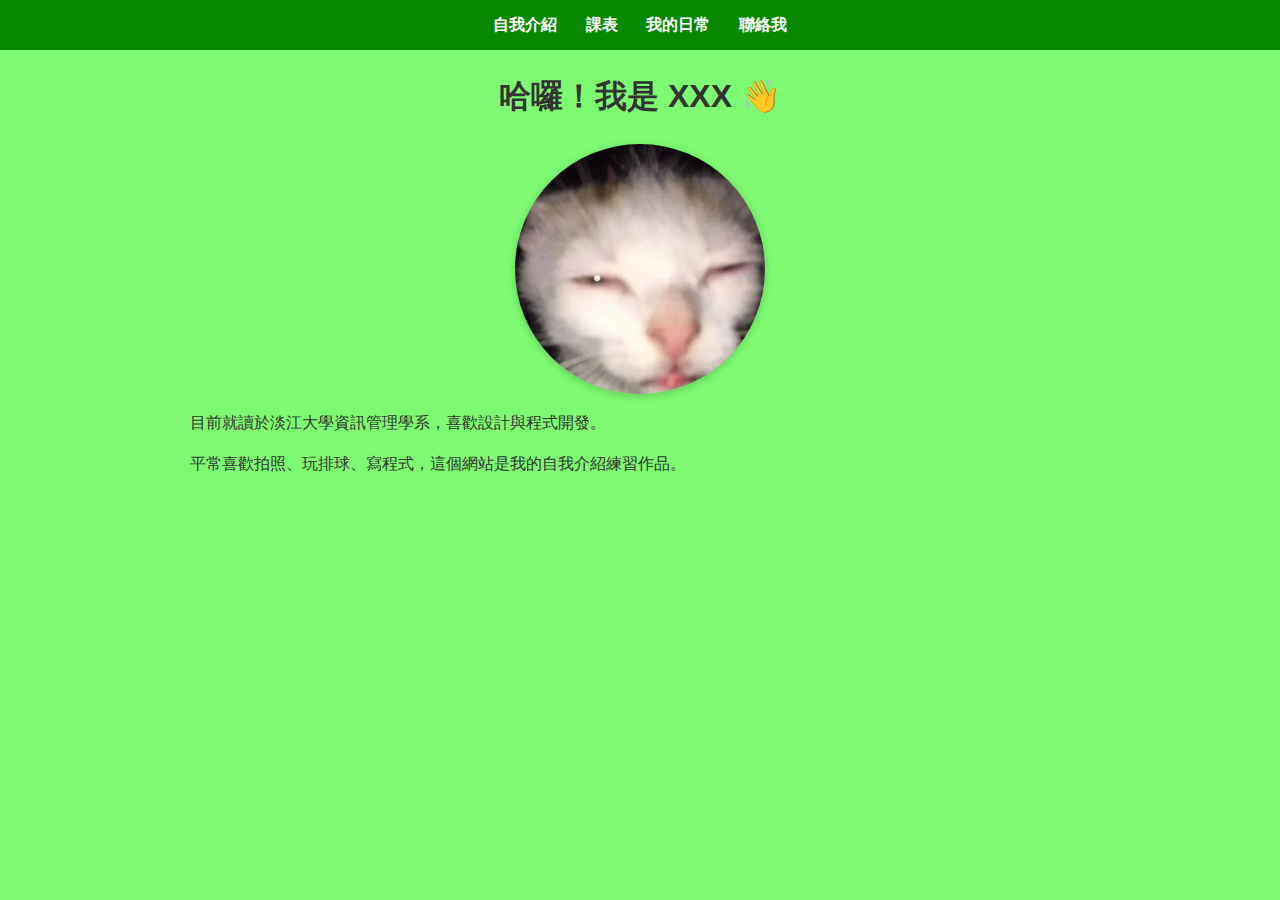
<file: index.html>
<!DOCTYPE html>
<html lang="zh-Hant">
<head>
  <meta charset="UTF-8">
  <title>自我介紹</title>
  <link rel="stylesheet" href="style.css">
</head>
<body>
  <nav class="nav">
    <a href="index.html" class="nav__link">自我介紹</a>
    <a href="schedule.html" class="nav__link">課表</a>
    <a href="gallery.html" class="nav__link">我的日常</a>
    <a href="contact.html" class="nav__link">聯絡我</a>
  </nav>

  <div class="container">
    <h1>哈囉！我是 XXX 👋</h1>
    <img src="images/head.webp" alt="我的照片" class="avatar">
    <p>目前就讀於淡江大學資訊管理學系，喜歡設計與程式開發。</p>
    <p>平常喜歡拍照、玩排球、寫程式，這個網站是我的自我介紹練習作品。</p>
  </div>
</body>
</html>
</file>
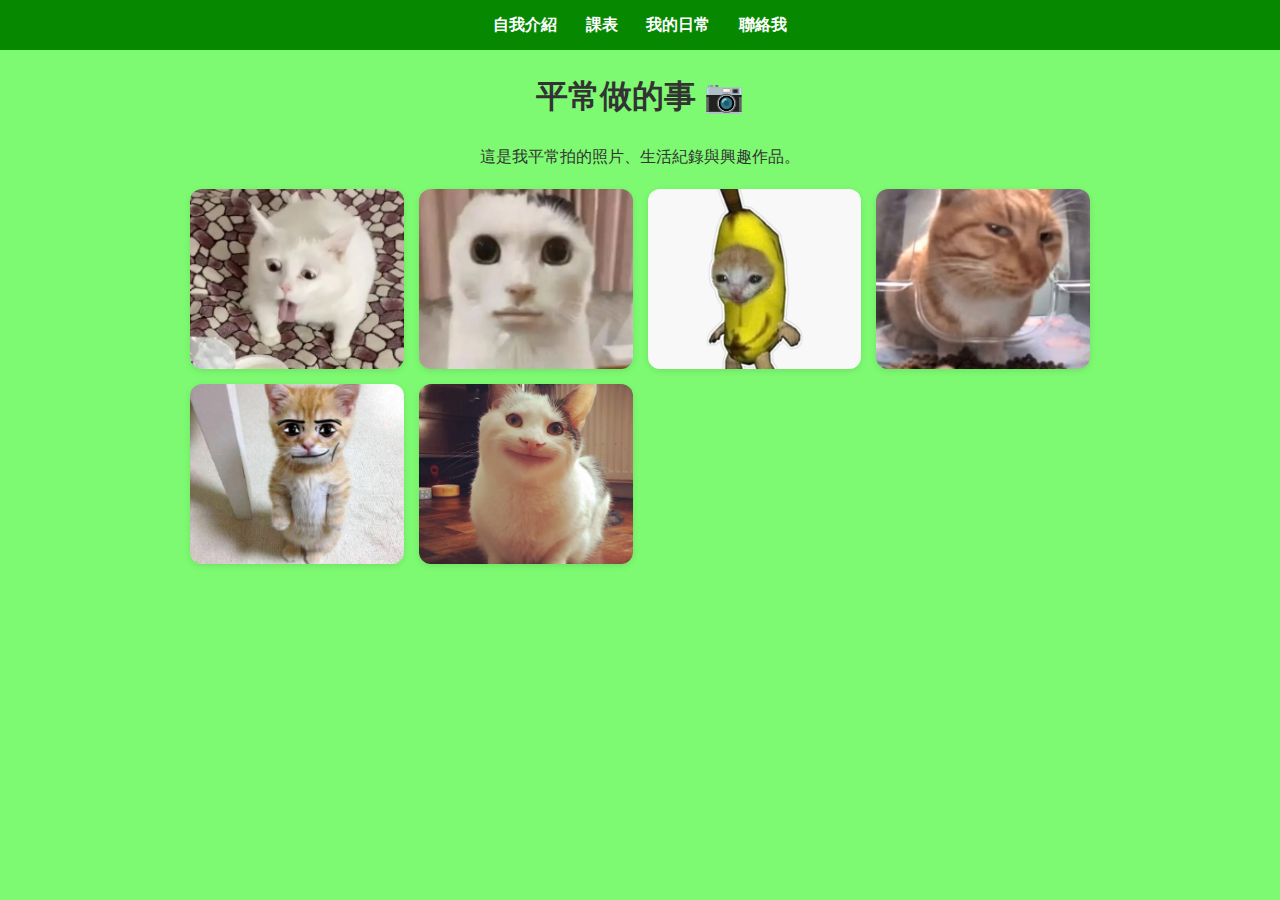
<file: gallery.html>
<!DOCTYPE html>
<html lang="zh-Hant">
<head>
  <meta charset="UTF-8">
  <title>我的日常</title>
  <link rel="stylesheet" href="style.css">
</head>
<body>
  <nav class="nav">
    <a href="index.html" class="nav__link">自我介紹</a>
    <a href="schedule.html" class="nav__link">課表</a>
    <a href="gallery.html" class="nav__link">我的日常</a>
    <a href="contact.html" class="nav__link">聯絡我</a>
  </nav>

  <div class="container">
    <h1>平常做的事 📷</h1>
    <p style="text-align:center;">這是我平常拍的照片、生活紀錄與興趣作品。</p>
    <div class="gallery">
      <img src="images/OIP1.webp" alt="照片1">
      <img src="images/OIP2.webp" alt="照片2">
      <img src="images/51i5ScZaGGL3.jpg" alt="照片3">
      <img src="images/funny-cat-memes-go-hard-cover_6754.jpg" alt="照片4">
      <img src="images/83gcmz5.jpg" alt="照片5">
      <img src="images/R6.jpg" alt="照片6">
    </div>
  </div>
</body>
</html>
</file>
<file: style.css>
/* === 顏色與基本設定 === */
/* 
  :root 是全域變數區，可以定義網站會用到的主要顏色或字型設定。
  這裡設定了主色、深色版本、文字顏色、背景顏色等。
  使用時用 var(--變數名稱) 就能套用。
*/
:root {
  --main-color: #068801;   /* 主色：亮橘黃色（按鈕、導覽列背景） */
  --main-dark: #abf373;    /* 主色加深版（滑鼠移過去時使用） */
  --text-color: #333;      /* 主要文字顏色（深灰） */
  --bg-light: #7dfa71;
  --accent-color:#37a82d; /* 頁面背景色（淡黃色） */
}

/* === 全站 body 設定 === */
body {
  font-family: "Noto Sans TC", sans-serif;  /* 全站字體（使用 Noto Sans TC 中文字型） */
  background-color: var(--bg-light);        /* 套用上面定義的背景色變數 */
  color: var(--text-color);                 /* 套用文字顏色變數 */
  margin: 0;                                /* 取消瀏覽器預設外距 */
  line-height: 1.6;                         /* 行距設為 1.6，讓文字比較好閱讀 */
}

/* === 導覽列樣式 === */
.nav {
  background-color: var(--main-color);  /* 導覽列背景使用主色 */
  text-align: center;                   /* 導覽列項目置中 */
  padding: 12px;                        /* 上下內距 12px */
}

/* 導覽列裡的連結樣式 */
.nav__link {
  color: #fff;              /* 文字顏色白色 */
  text-decoration: none;    /* 移除底線 */
  margin: 0 12px;           /* 左右間距 12px */
  font-weight: bold;        /* 加粗字體 */
}

/* 滑鼠移到連結上時的效果 */
.nav__link:hover {
  color: var(--main-dark);  /* 顏色變深一點 */
}

/* === 容器設定 === */
/* 
  container 是主要版面容器，用來限制網頁內容最大寬度，
  讓內容不會太寬、保持整齊置中。
*/
.container {
  width: 80%;          /* 寬度為螢幕的 80% */
  max-width: 900px;    /* 最大寬度 900px，避免在大螢幕太寬 */
  margin: 20px auto;   /* 上下外距 20px，左右自動置中 */
}

/* === 標題樣式 === */
h1, h2 {
  text-align: center;         /* 標題置中 */
  color: var(--text-color);   /* 使用主要文字顏色 */
}

/* === 按鈕樣式 === */
.btn {
  background-color: var(--main-color);  /* 背景使用主色 */
  color: white;                         /* 按鈕文字白色 */
  padding: 10px 18px;                   /* 上下 10px、左右 18px 內距 */
  border: none;                         /* 移除預設邊框 */
  border-radius: 8px;                   /* 圓角 8px */
  cursor: pointer;                      /* 滑鼠移過去變手指圖示 */
  display: inline-block;                /* 讓按鈕能正常排列 */
}

/* 滑鼠移到按鈕時的顏色變化 */
/* === 滑鼠移上按鈕的互動效果 === */
.btn:hover {
  background-color: var(--main-dark);  
  /* 顏色變化：
     當滑鼠移上去時，背景顏色會改成 --main-dark（主色加深版），
     給使用者「可互動」的視覺回饋。 */

  box-shadow: 0 4px 8px rgba(0,0,0,0.2);  
  /* 陰影效果：
     在按鈕下方產生柔和陰影（X 位移 0、Y 位移 4px、模糊 8px），
     顏色為半透明黑色 rgba(0,0,0,0.2)。
     讓按鈕看起來浮起、有立體感。 */

  transform: translateY(-2px);  
  /* 位移效果：
     按鈕在 hover 時往上移動 2px，
     模擬「浮起」的感覺。配合 box-shadow 看起來更真實。 */
}
/* === 按鈕被點擊時的效果（Active 狀態） === */
.btn:active {
  transform: translateY(1px);  
  /* 向下位移：
     當按鈕被點擊（滑鼠按住未放開）時，
     元素會向下移動 1px，
     模擬「被按下去」的視覺效果。 */

  box-shadow: 0 2px 4px rgba(0,0,0,0.2);
  /* 陰影變小：
     陰影的距離（Y=2px, 模糊=4px）比 hover 狀態更小，
     看起來像是按鈕貼近背景、真的被壓下去了。 */
}
/* === 強調色按鈕（Accent Button） === */
.btn--accent {
  background-color: var(--accent-color);
  /* 使用網站設定的強調色（accent-color）
     通常用於「次要動作」或「強調提醒」，
     例如：查看更多、前往其他頁面、取消等次要按鈕。 */
}

/* 滑鼠移上強調色按鈕時的變化 */
.btn--accent:hover {
  background-color: #1e40af;
  /* 改為更深一階的藍色，增強互動回饋感。
     （#1e40af 是 #1d4ed8 的深色版本）
     同樣可配合 transition 呈現滑順變化。 */
}

/* === 表格樣式 === */
table {
  width: 100%;                 /* 表格寬度佔滿容器 */
  border-collapse: collapse;   /* 合併邊框線（不會重疊出雙線） */
  margin-top: 20px;            /* 與上方內容保留間距 */
}

/* 表格的儲存格（標題與內容）共用樣式 */
th, td {
  border: 1px solid #ccc;      /* 邊框顏色淺灰色 */
  padding: 10px;               /* 內距 10px */
  text-align: center;          /* 內容置中 */
}

/* 表頭（th）另外加上背景色 */
th {
  background-color: #fff3cd;   /* 淡黃色背景 */
}

/* === 表單樣式 === */
form {
  width: 80%;             /* 寬度佔容器的 80% */
  max-width: 500px;       /* 最寬 500px */
  margin: 0 auto;         /* 置中顯示 */
}

/* 輸入框與文字區塊共用樣式 */
input, textarea {
  width: 100%;             /* 寬度撐滿父容器 */
  padding: 10px;           /* 內距 10px */
  margin-top: 8px;         /* 與上方標籤的距離 */
  border: 1px solid #ccc;  /* 邊框淺灰色 */
  border-radius: 6px;      /* 圓角 6px */
}

/* 表單的標籤（文字說明） */
label {
  font-weight: bold;       /* 加粗讓標籤更明顯 */
}

/* === 照片牆樣式 === */
/*
  gallery 是用 CSS Grid 建立的圖片牆。
  repeat(auto-fill, minmax(200px, 1fr)) 代表：
  - 每張圖片最小 200px，最多平均分配一整列空間。
  - 會自動依螢幕大小換行（RWD）。
*/
.gallery {
  display: grid;                             /* 使用格線布局 */
  grid-template-columns: repeat(auto-fill, minmax(200px, 1fr)); /* 自動分欄 */
  gap: 15px;                                 /* 每張圖片之間的間距 15px */
  margin-top: 20px;                          /* 與標題間距 */
}

/* 圖片外觀設定 */
.gallery img {
  width: 100%;                               /* 圖片撐滿格子寬度 */
  height: 180px;                             /* 固定高度 180px（保持整齊） */
  object-fit: cover;                         /* 圖片裁切填滿，不變形 */
  border-radius: 12px;                       /* 圓角 12px */
  box-shadow: 0 2px 6px rgba(0,0,0,0.1);     /* 添加陰影，讓圖片有立體感 */
  transition: transform 0.2s;                /* 設定 hover 時的放大動畫時間 */
}

/* 滑鼠移過圖片時的放大效果 */
.gallery img:hover {
  transform: scale(1.05);                    /* 放大 5% */
}
.avatar {
  width: 250px;              /* 頭貼大小 */
  height: 250px;             /* 設定高度，確保為正方形 */
  border-radius: 50%;        /* 四角圓弧成圓形 */
  object-fit: cover;         /* 圖片填滿容器，不變形 */
  display: block;            /* 讓圖片可以置中 */
  margin: 0 auto;            /* 水平置中 */
  box-shadow: 0 2px 8px rgba(0,0,0,0.2); /* 加一點陰影讓頭貼更立體 */
  transition: transform 0.2s ease; /* 加上動畫過渡 */
}

.avatar:hover {
  transform: scale(1.05);    /* 滑鼠移上去放大 */
  box-shadow: 0 6px 12px rgba(0,0,0,0.25); /* 陰影加強，產生懸浮感 */
}
</file>
